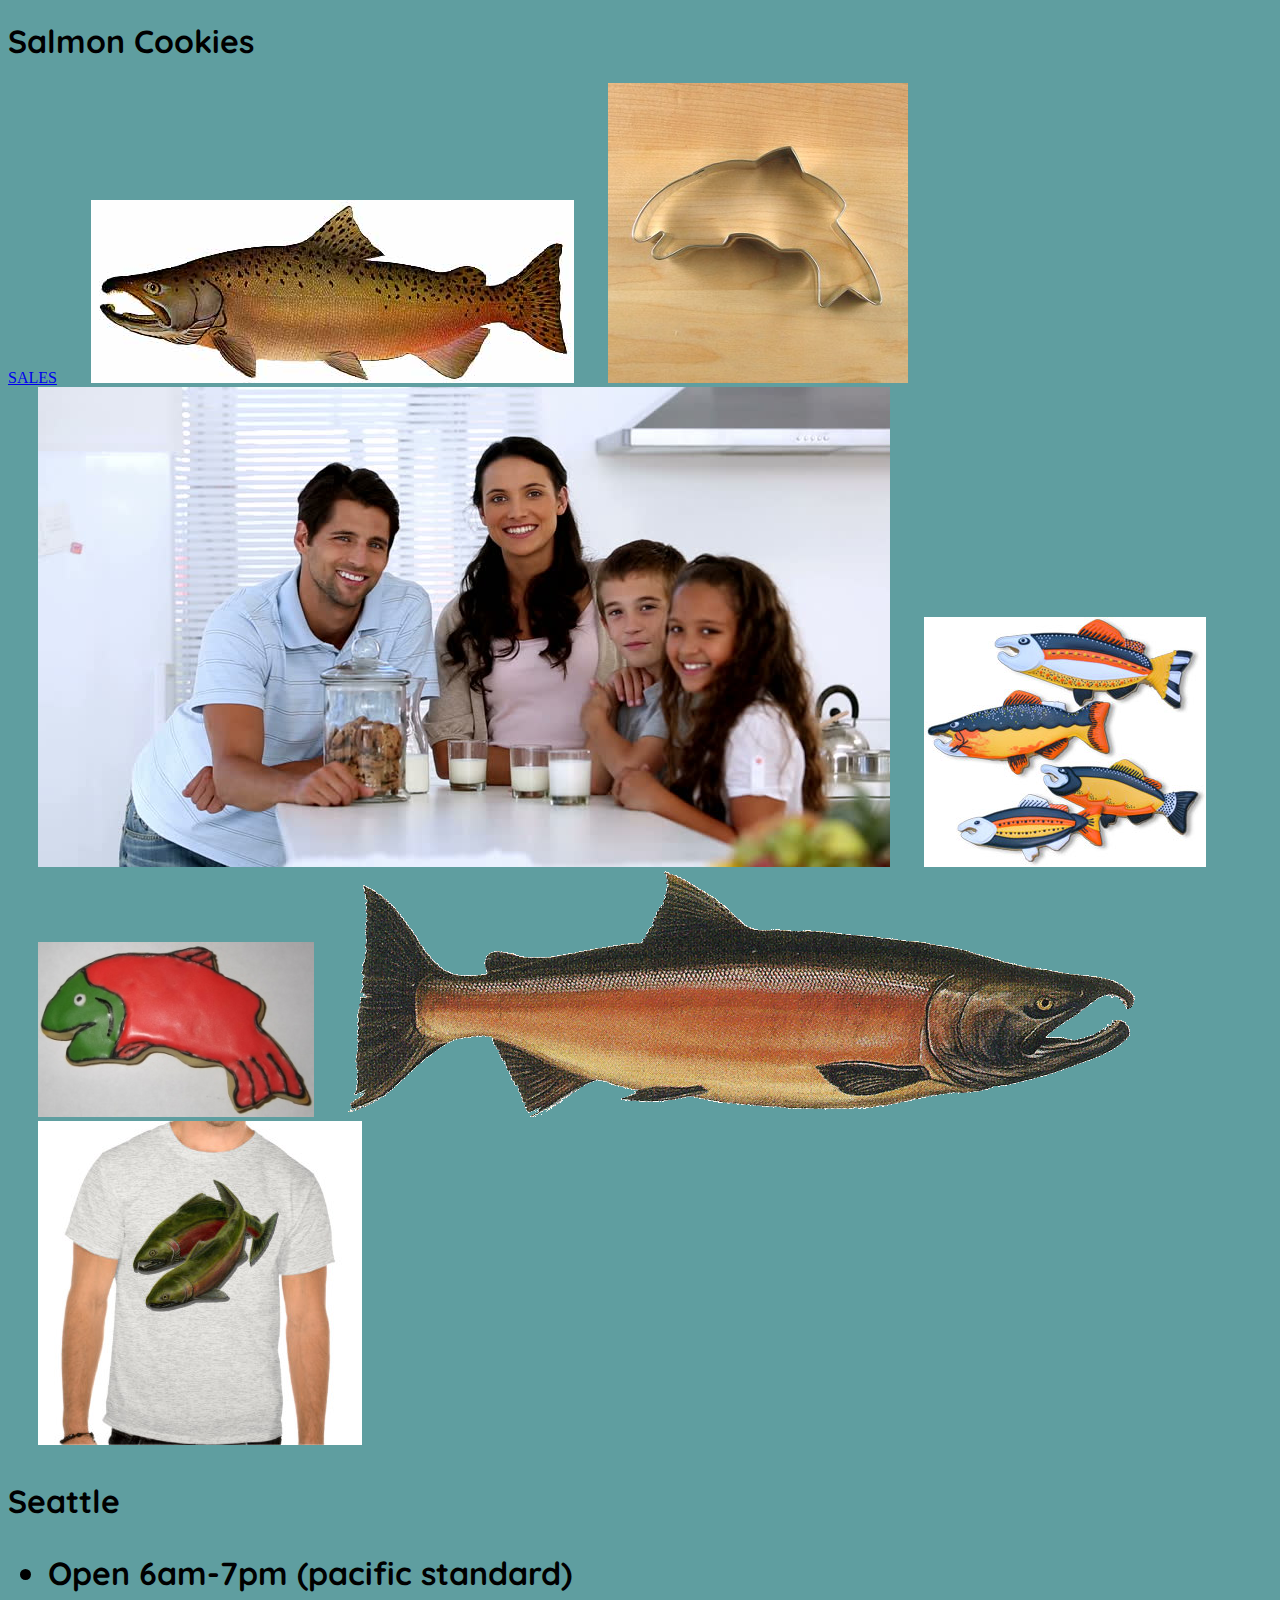
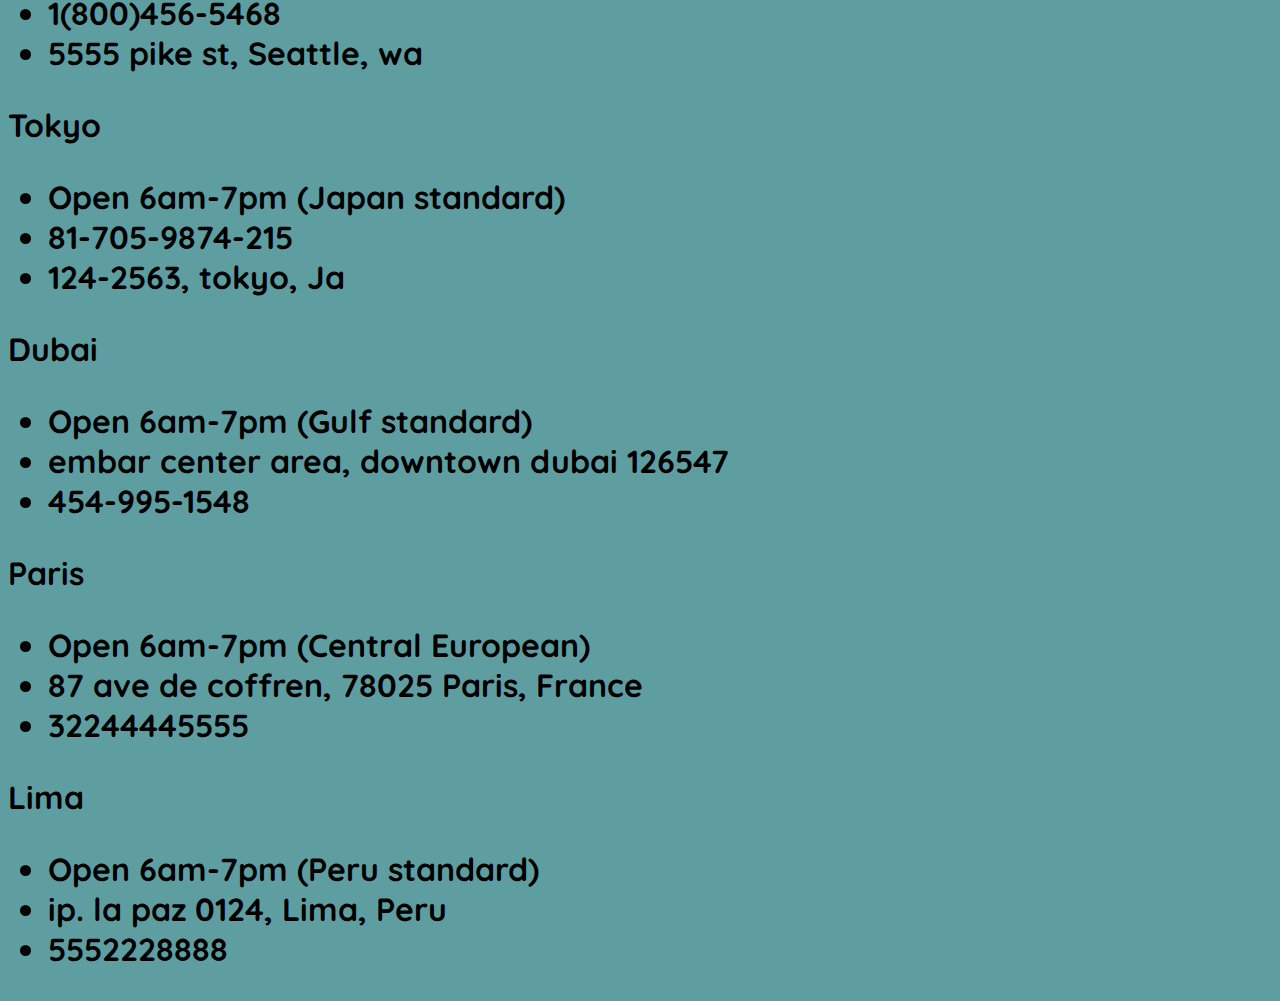
<file: index.html>
<!DOCTYPE html>
<html lang="en">
  <head>
    <title>Salmon Cookies</title>
    <link href="https://fonts.googleapis.com/css2?family=Quicksand&display=swap" rel="stylesheet">
    <link rel="stylesheet" href="sales.html">
    <link rel="stylesheet" href="css/reset.css">
    <link rel="stylesheet" href="css/style.css">
  </head>
  <body>
    <header>
      <h1>Salmon Cookies</h1>
      <a href="sales.html">SALES</a>
      <img src="img/assets/chinook.jpg" alt="">
      <img src="img/assets/cutter.jpeg" alt="">
      <img src="img/assets/family.jpg" alt="">
      <img src="img/assets/fish.jpg" alt="">
      <img src="img/assets/frosted-cookie.jpg" alt="">
      <img src="img/assets/salmon.png" alt="">
      <img src="img/assets/shirt.jpg" alt="">
    </header>
    <main>
      <h1>
        <p id="seattle">Seattle</p>
        <ul>
          <li>Open 6am-7pm (pacific standard)</li>
          <li>1(800)456-5468</li>
          <li>5555 pike st, Seattle, wa</li>
        </ul>
        <p id="tokyo">Tokyo</p>
        <ul>
          <li>Open 6am-7pm (Japan standard)</li>
          <li>81-705-9874-215</li>
          <li>124-2563, tokyo, Ja</li>
        </ul>
        <p id="dubai">Dubai</p>
        <ul>
          <li>Open 6am-7pm (Gulf standard)</li>
          <li>embar center area, downtown dubai 126547</li>
          <li>454-995-1548</li>
        </ul>
        <p id="paris">Paris</p>
        <ul>
          <li>Open 6am-7pm (Central European)</li>
          <li>87 ave de coffren, 78025 Paris, France</li>
          <li>32244445555</li>
        </ul>
        <p id="lima">Lima</p>
        <ul>
          <li>Open 6am-7pm (Peru standard)</li>
          <li>ip. la paz 0124, Lima, Peru</li>
          <li>5552228888</li>
        </ul>
      </h1>
    </main>
  </body>
</html>
</file>
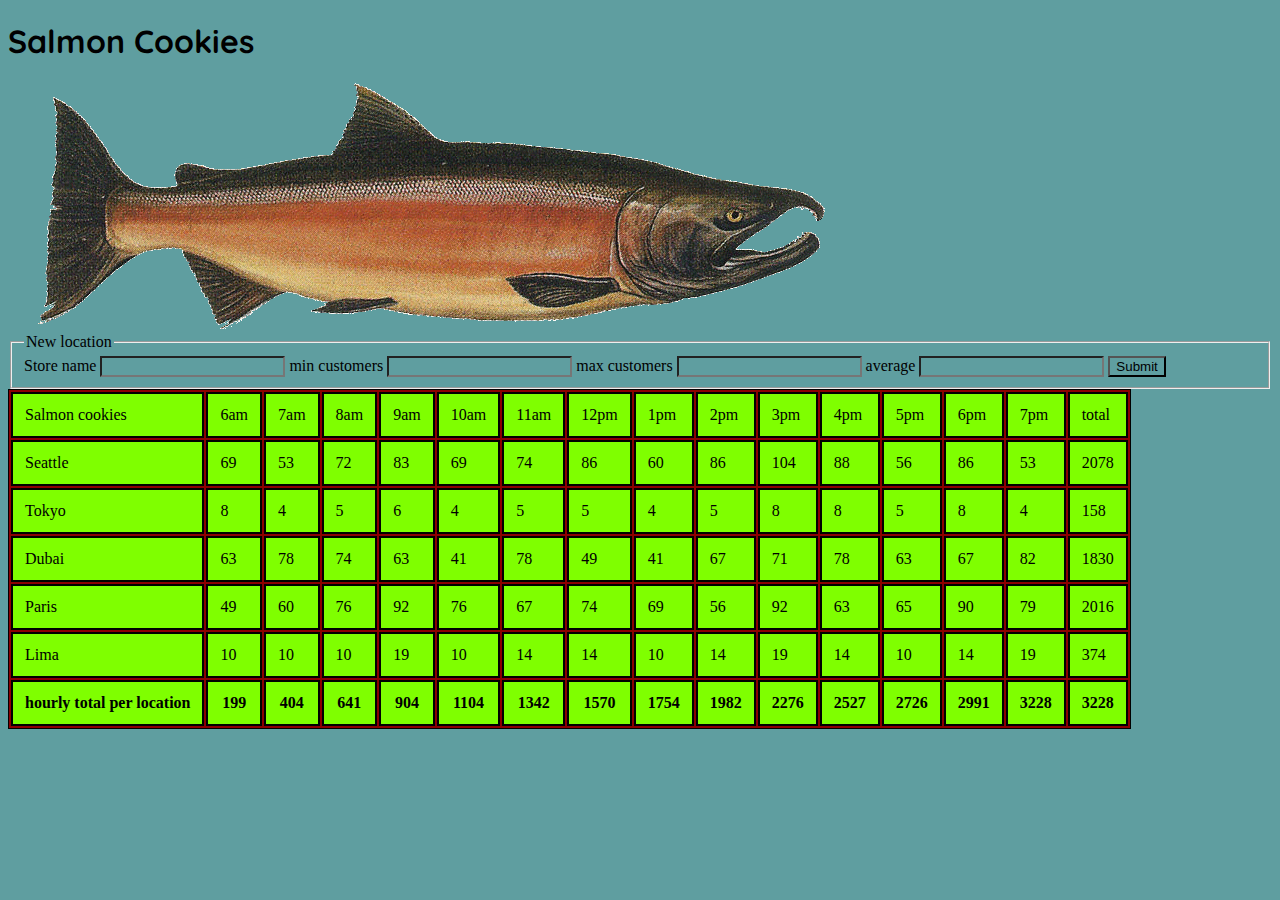
<file: sales.html>
<!DOCTYPE html>
<html lang="en">
  <head>
    <title>Salmon Cookies</title>
    <link href="https://fonts.googleapis.com/css2?family=Quicksand&display=swap" rel="stylesheet">
    <link rel="stylesheet" href="css/reset.css">
    <link rel="stylesheet" href="css/style.css">
  </head>
  <body>

    <header>
      <h1>Salmon Cookies</h1>
    </header>
    <img src="img/salmon.png" alt="Salmon Cookiesgit">

    <main>
      <form id="addcookiestand">
        <fieldset>
          <legend>New location</legend>
          <label>Store name</label>
          <input name="storeName" type="text" />
          <label>min customers</label>
          <input name="minCustomers"type="text">
          <label>max customers</label>
          <input name="maxCustomers"type="text" />
          <label>average</label>
          <input name="average" type="text">
          <button type="submit">Submit</button>
        </fieldset>

      </form>
      <!-- <table style="width: 100%">
        <thead>
          <th>salmon cookies</th>
          <td>hours</td>
      </thead>
       <tbody>   
          <tr>
            <td>seattle</td>
          </tr>
          <tr>
            <td>tokyo</td>
          </tr>
          <tr>
            <td>dubai</td>
          </tr>
          <tr>
            <td>paris</td>
          </tr>
          <tr>
            <td>lima</td>
          </tr>
      </tbody> -->
      <!-- <ul id="seattle">Seattle</ul>
        <ul id="tokyo">Tokyo</ul>
        <ul id="dubai">Dubai</ul>
        <ul id="paris">Paris</ul>
        <ul id="lima">Lima</ul> -->
        <!-- <tfoot></tfoot>
      </table> -->
      <table id="cookie-table"></table>
    </main>
    
    <script src="js/app.js"></script>
    </body>
  </html>
</file>
<file: css/style.css>
* {
  background-color: cadetblue;
}
table {
  background-color: darkred;
  border: 1px solid black;
}
th, td {
  background-color: chartreuse;
  padding: 12px;
  border: 2px solid black;
}
td {
  text-align: left;
}

img {
  margin-left: 30px;
  
  
}

h1 {
  font-family: 'Quicksand', sans-serif;

}
</file>
